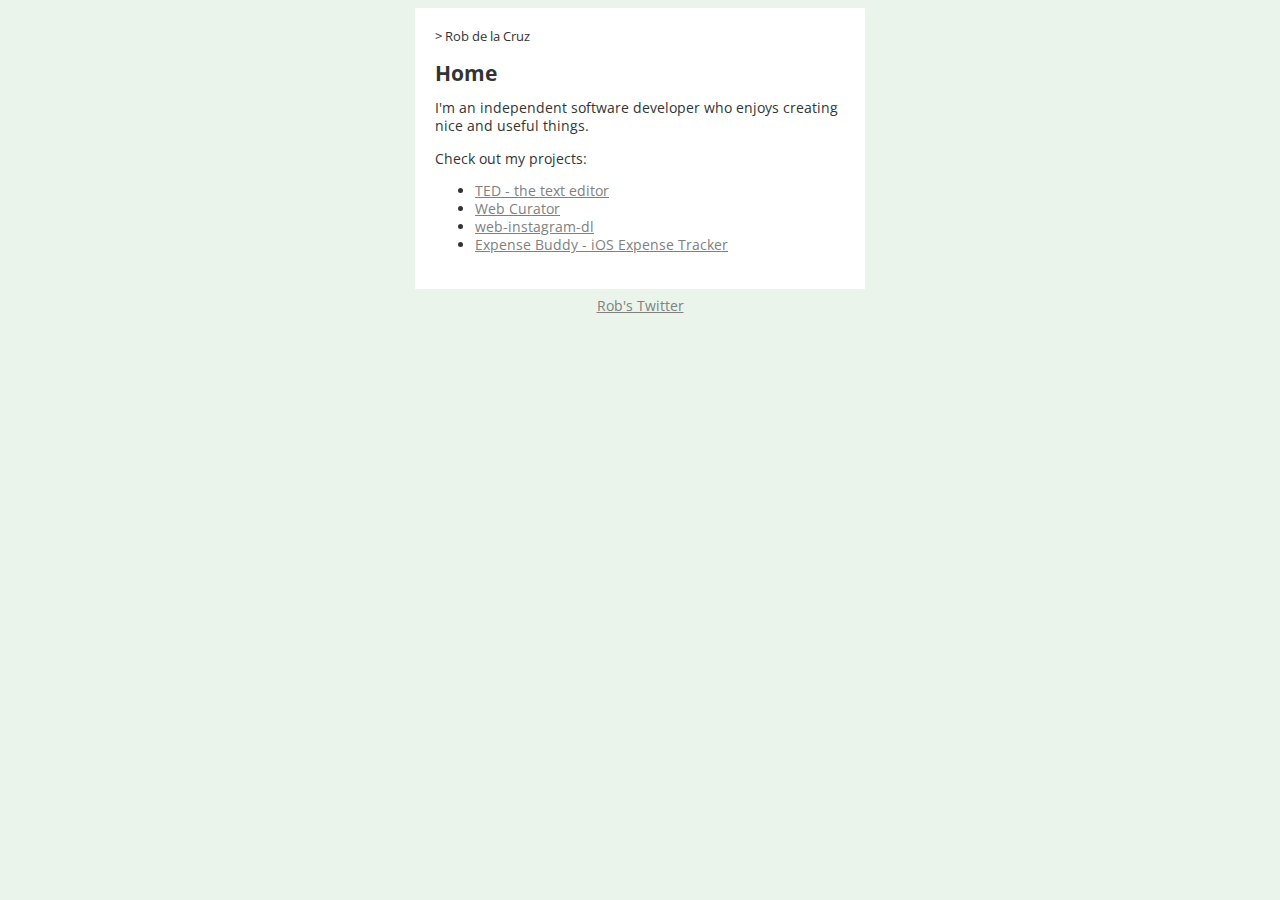
<file: index.html>
<!DOCTYPE html>
<html lang="en">
<head>
    <meta charset="utf-8">
    <title>Home</title>
    <link href="style.css" rel="stylesheet">
    <link href="https://fonts.googleapis.com/css?family=Open Sans" rel="stylesheet">
</head>
<body>
    <section class="main">
    <article class="node">
        <nav>
            > Rob de la Cruz
        </nav>
        <h2>Home</h2>
        <p>
            I'm an independent software developer who enjoys creating nice and useful things.
        </p>
        <p>
            Check out my projects:
            <ul>
                <li><a href="ted.html">TED - the text editor</a></li>
                <li><a href="https://github.com/robdelacruz/webcurator">Web Curator</a></li>
                <li><a href="web-instagram-dl">web-instagram-dl</a></li>
                <li><a href="https://github.com/robdelacruz/expensebuddy">Expense Buddy - iOS Expense Tracker</a></li>
            </ul>
        </p>

        <nav class="nodelinks">
        </nav>
    </article>
    <aside class="nodelinks related-links">
        <a href="https://twitter.com/robdelacruz/">Rob's Twitter</a>
    </aside>
    </section>
</body>
</html>
</file>
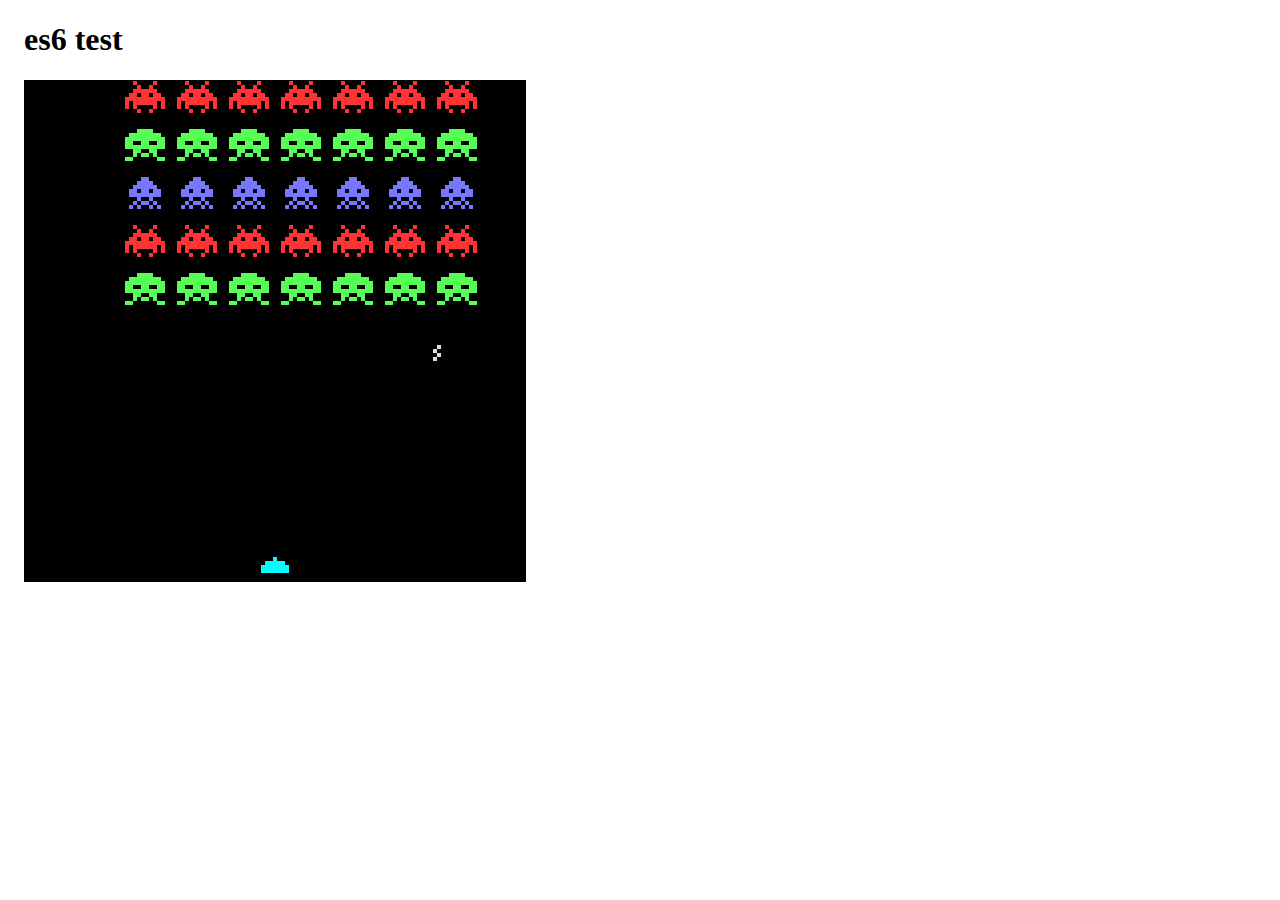
<file: invdemo/index.html>
<!DOCTYPE html>
<html lang="en">
<head>
    <meta charset="utf-8">
    <title>es6 test</title>
    <link href="style.css" rel="stylesheet">
    <link rel="shortcut icon" href="">
</head>
<body>
<div class="root">
    <h1>es6 test</h1>
    <canvas id="canvas1" width="500" height="500">
    </canvas>
</div>

<script type="module" src="main.js"></script>
</body>
</html>
</file>
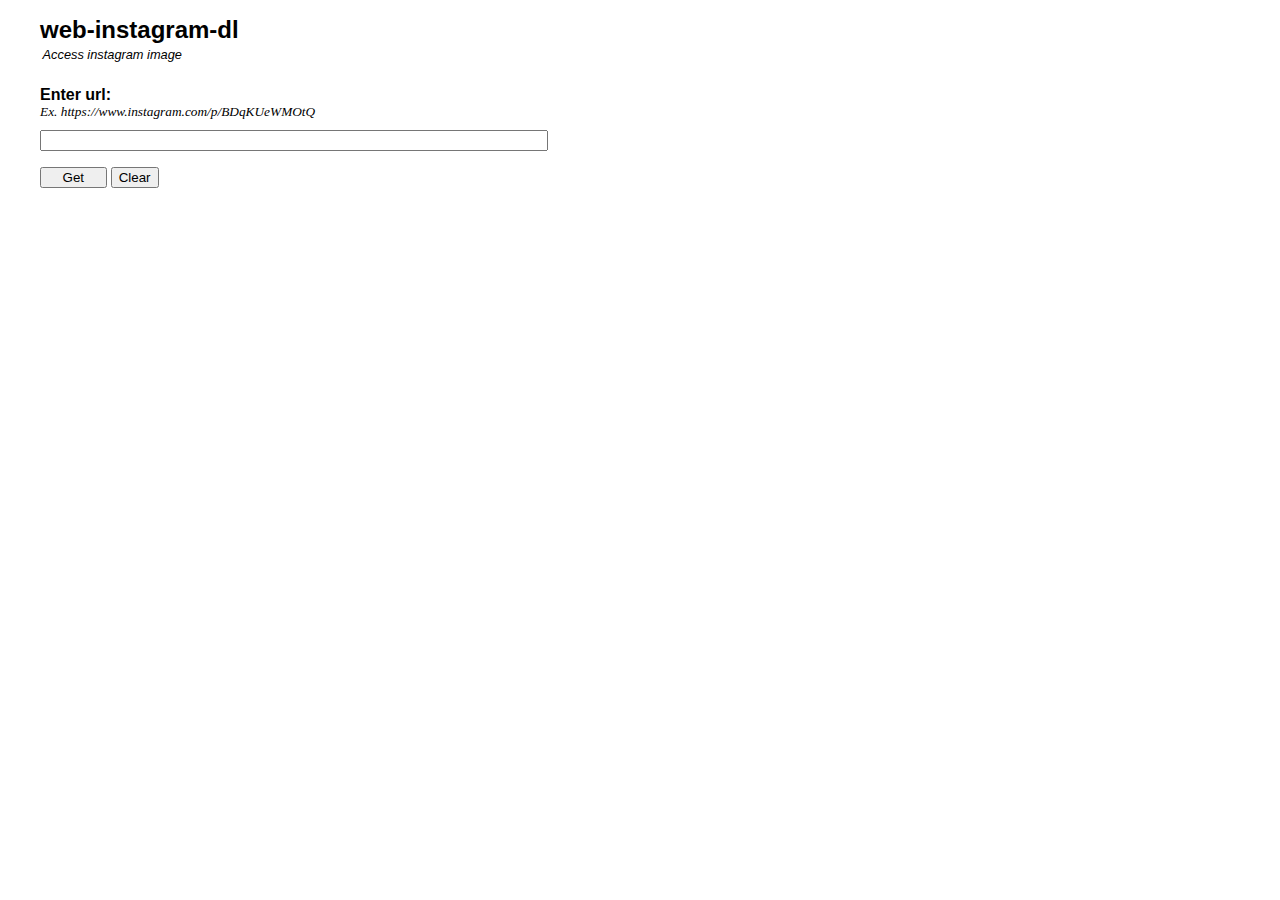
<file: web-instagram-dl/index.html>
<!DOCTYPE html>
<html lang="en">
<head>
	<meta charset="utf-8">
	<title>web-instagram-dl</title>
	<script src="https://ajax.googleapis.com/ajax/libs/jquery/2.2.2/jquery.min.js"></script>
	<link rel="stylesheet" href="style.css">
</head>
<body>
	<form>
		<h1>web-instagram-dl</h1>
		<aside>Access instagram image</aside>
		<h2>Enter url:</h2>
		<aside>Ex. https://www.instagram.com/p/BDqKUeWMOtQ</aside>
		<input id="src_url">
		<input id="btn_get" type="submit" value="Get">
		<input id="btn_clear" type="button" value="Clear">

		<div id="results">
			<h2>Result:</h2>
			<textarea id="target_contents" cols="80" rows="2" disabled></textarea>
			<a id="download_action" href="">Download Image</a>
			<div id="img_container">
				<img id="target_img">
			</div>
		</div>
	</form>

	<script src="main.js"></script>
</body>
</html>
</file>
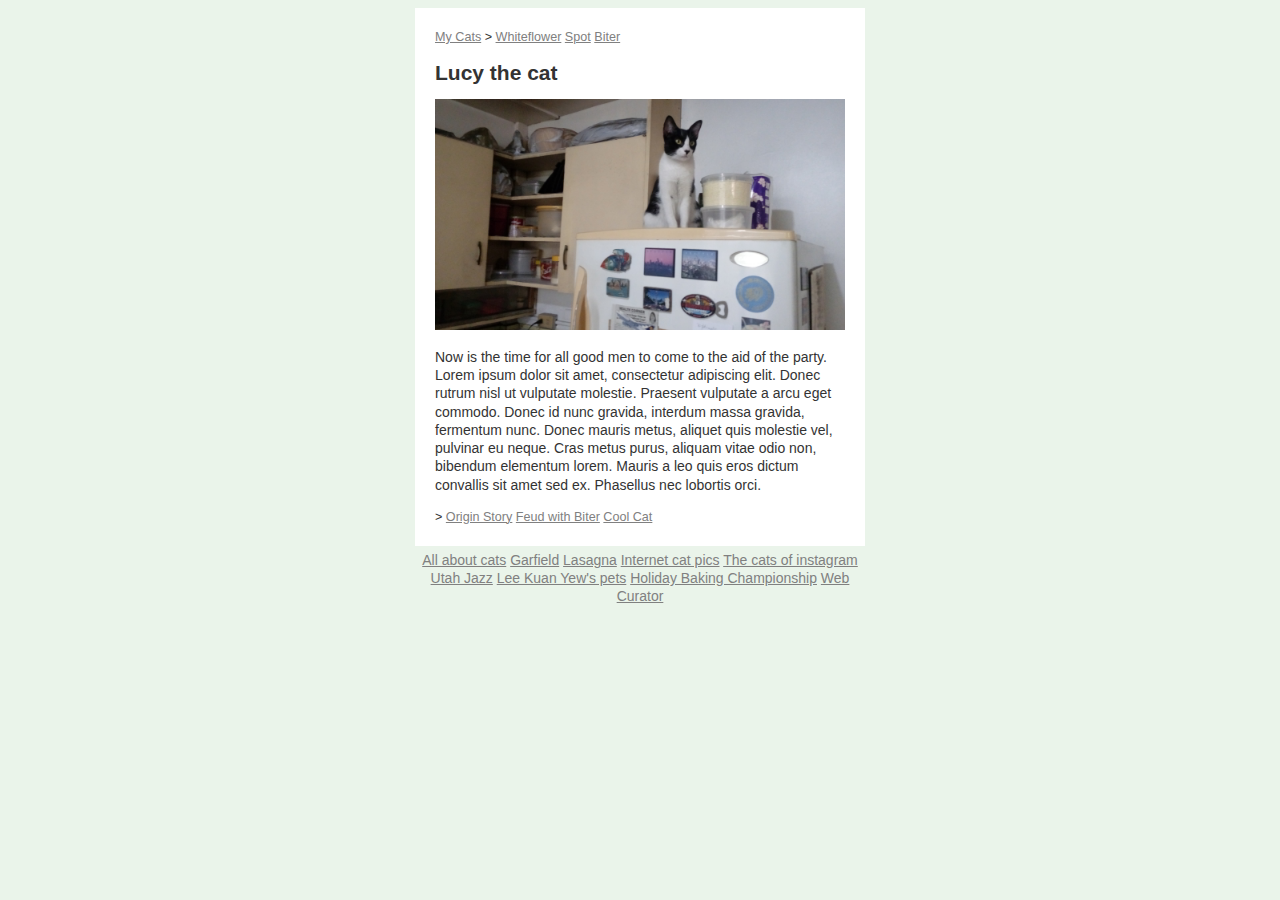
<file: lucy.html>
<!DOCTYPE html>
<html lang="en">
<head>
    <meta charset="utf-8">
    <title>E3 Node</title>
    <link href="style.css" rel="stylesheet">
    <!--
    <link href="https://fonts.googleapis.com/css?family=Open Sans" rel="stylesheet">
    -->
</head>
<body>
    <section class="main">
    <article class="node">
        <nav>
            <a href="#">My Cats</a>
            >
            <a href="#">Whiteflower</a>
            <a href="#">Spot</a>
            <a href="#">Biter</a>
        </nav>
        <h2>Lucy the cat</h2>
        <img class="pic" src="images/lucy_ref12.jpg" alt="Lucy on top of ref">
        <p>
Now is the time for all good men to come to the aid of the party. Lorem ipsum dolor sit amet, consectetur adipiscing elit. Donec rutrum nisl ut vulputate molestie. Praesent vulputate a arcu eget commodo. Donec id nunc gravida, interdum massa gravida, fermentum nunc. Donec mauris metus, aliquet quis molestie vel, pulvinar eu neque. Cras metus purus, aliquam vitae odio non, bibendum elementum lorem. Mauris a leo quis eros dictum convallis sit amet sed ex. Phasellus nec lobortis orci.
        </p>

        <nav class="childnodes">
            >
            <a href="#">Origin Story</a>
            <a href="#">Feud with Biter</a>
            <a href="#">Cool Cat</a>
        </nav>

    </article>
    <aside class="related-links">
        <a href="#">All about cats</a>
        <a href="#">Garfield</a>
        <a href="#">Lasagna</a>
        <a href="#">Internet cat pics</a>
        <a href="#">The cats of instagram</a>
        <a href="#">Utah Jazz</a>
        <a href="#">Lee Kuan Yew's pets</a>
        <a href="#">Holiday Baking Championship</a>
        <a href="#">Web Curator</a>
    </aside>
    </section>
</body>
</html>
</file>
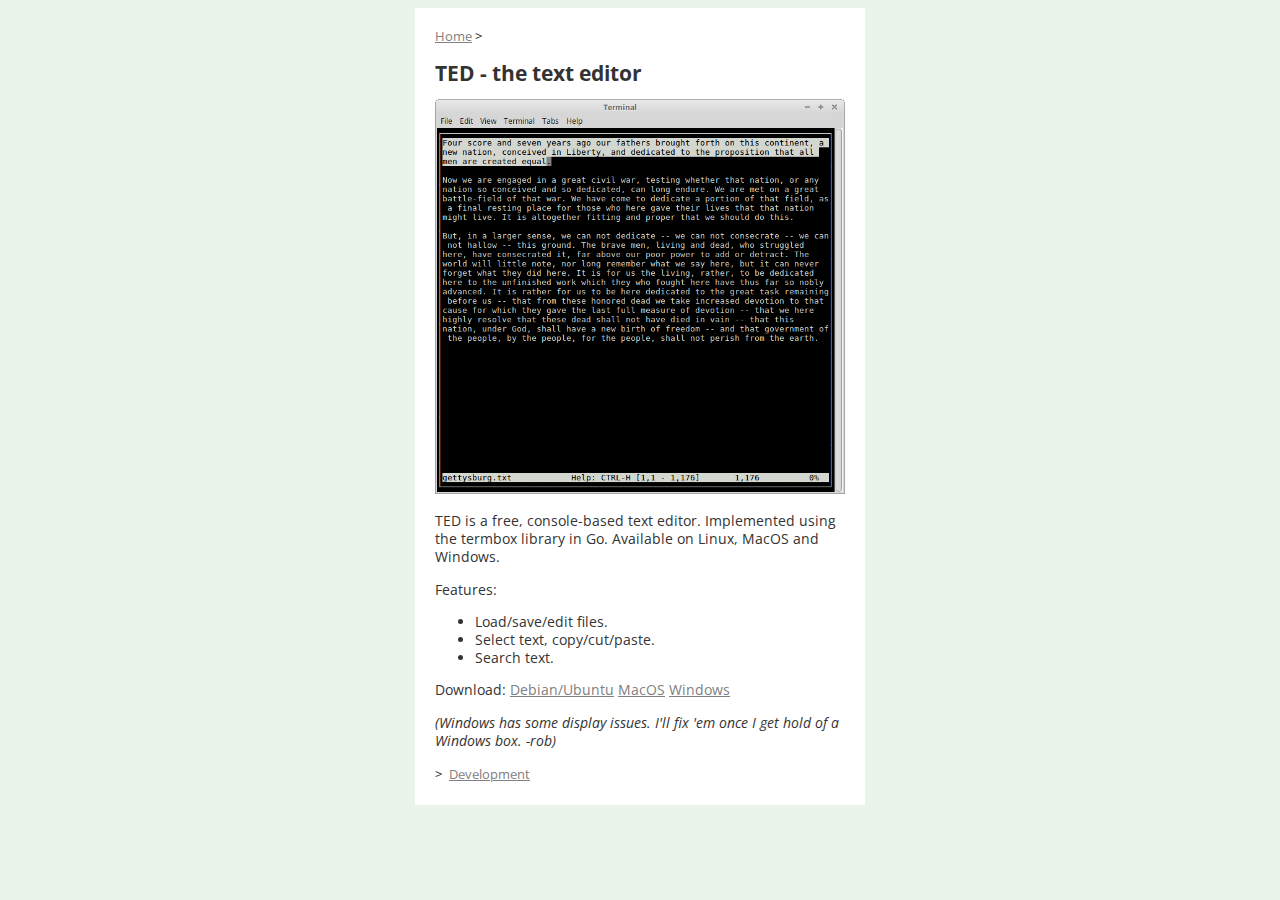
<file: ted.html>
<!DOCTYPE html>
<html lang="en">
<head>
    <meta charset="utf-8">
    <title>TED</title>
    <link href="style.css" rel="stylesheet">
    <link href="https://fonts.googleapis.com/css?family=Open Sans" rel="stylesheet">
</head>
<body>
    <section class="main">
    <article class="node">
        <nav>
            <a href="index.html">Home</a>
            >
        </nav>
        <h2>TED - the text editor</h2>
        <img class="pic" src="images/ted_screenshot2.png" alt="TED screenshot">
        <p>
            TED is a free, console-based text editor. Implemented using the termbox library in Go. Available on Linux, MacOS and Windows.
        </p>
        <p>
            Features:
            <ul>
                <li>Load/save/edit files.</li>
                <li>Select text, copy/cut/paste.</li>
                <li>Search text.</li>
            </ul>
        </p>
        <p>
            Download: 
            <a href="download/ted_linux">Debian/Ubuntu</a>
            <a href="download/ted_mac">MacOS</a>
            <a href="download/ted.exe">Windows</a>
        </p>
        <p>
            <em>(Windows has some display issues. I'll fix 'em once I get hold of a Windows box. -rob)</em>
        </p>

        <nav class="nodelinks">
            >
            <a href="ted_dev.html">Development</a>
        </nav>

    </article>
    <aside class="related-links nodelinks">
    </aside>
    </section>
</body>
</html>
</file>
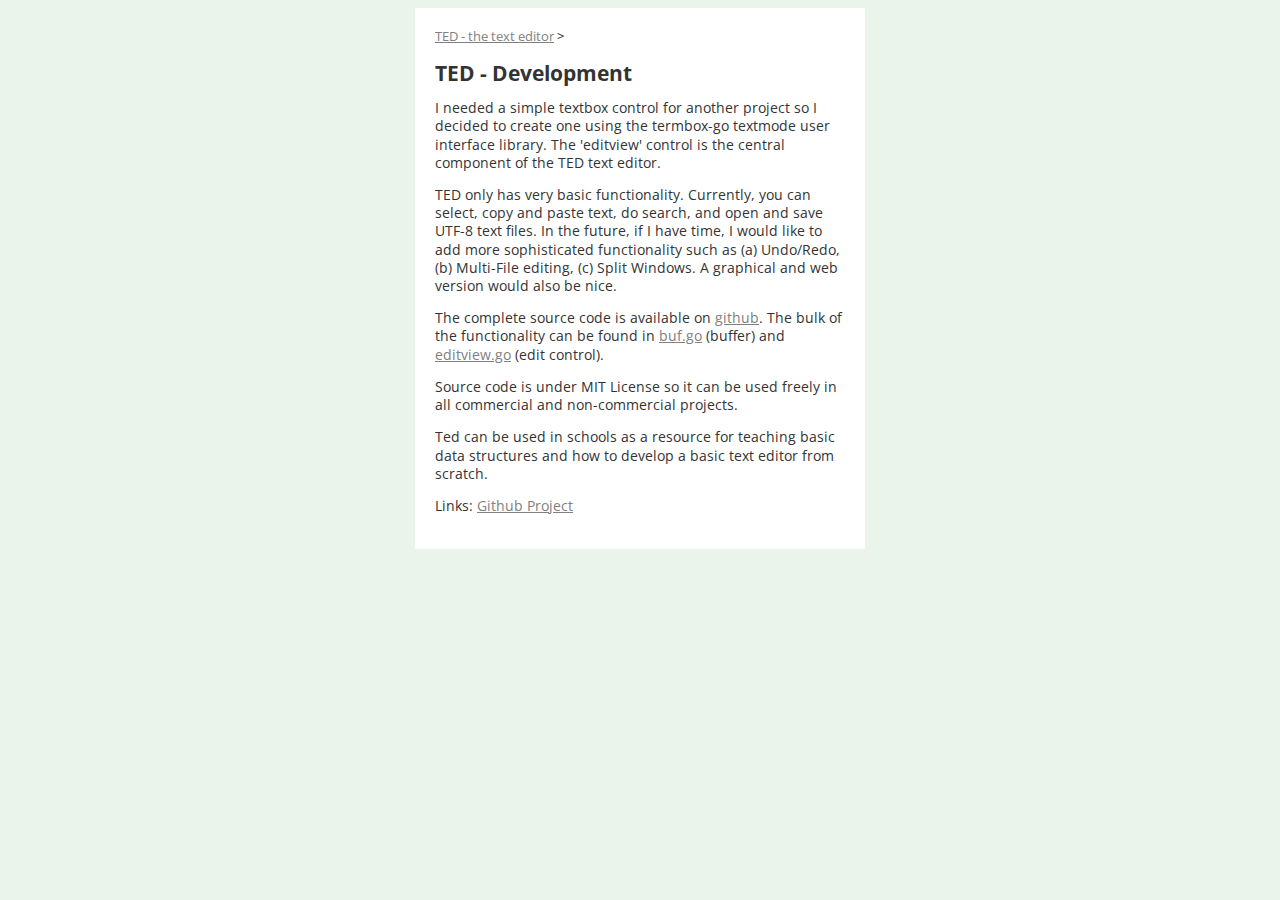
<file: ted_dev.html>
<!DOCTYPE html>
<html lang="en">
<head>
    <meta charset="utf-8">
    <title>TED - Development</title>
    <link href="style.css" rel="stylesheet">
    <link href="https://fonts.googleapis.com/css?family=Open Sans" rel="stylesheet">
</head>
<body>
    <section class="main">
    <article class="node">
        <nav>
            <a href="ted.html">TED - the text editor</a>
            >
        </nav>
        <h2>TED - Development</h2>
        <p>
            I needed a simple textbox control for another project so I decided to create one using the termbox-go textmode user interface library. The 'editview' control is the central component of the TED text editor.
        </p>
        <p>
            TED only has very basic functionality. Currently, you can select, copy and paste text, do search, and open and save UTF-8 text files. In the future, if I have time, I would like to add more sophisticated functionality such as (a) Undo/Redo, (b) Multi-File editing, (c) Split Windows. A graphical and web version would also be nice.
        </p>
        <p>
        The complete source code is available on <a href="http://github.com/robdelacruz/ted">github</a>. The bulk of the functionality can be found in <a href="https://github.com/robdelacruz/ted/blob/master/buf.go">buf.go</a> (buffer) and <a href="https://github.com/robdelacruz/ted/blob/master/editview.go">editview.go</a> (edit control).
        </p>
        <p>
        Source code is under MIT License so it can be used freely in all commercial and non-commercial projects.
        </p>
        <p>
            Ted can be used in schools as a resource for teaching basic data structures and how to develop a basic text editor from scratch.
        </p>
        <p>
            Links: 
            <a href="https://github.com/robdelacruz/ted">Github Project</a>
        </p>

    </article>
    <aside class="related-links nodelinks">
    </aside>
    </section>
</body>
</html>
</file>
<file: style.css>
body {
    line-height: 130%;
    color: #333;
    font-size: 14px;
    background-color: #eaf4ea;
    /*background-color: #e0ffff;*/
    /*background-color: #dcdcdc;*/
    /*background-color: #f0f8ff;*/
    /*background-color: #d0f0c0;*/

    /*font-family: 'Verdana', sans-serif;*/
    /*font-family: 'Forum', sans-serif;*/
    font-family: 'Open Sans', sans-serif;
}

.main {
    width: 450px;
    margin: 0 auto;
}

.node {
    padding: 20px;
    background-color: white;
}

.node img {
    width: 100%;
}

.node nav {
    font-size: 90%;
}

a {
    color: grey;
}

.nodelinks a {
    margin-left: 4px;
    margin-right: 4px;
    line-height: 170%;
    white-space: nowrap;
}

.related-links {
    padding: 5px;
    text-align: center;
}
</file>
<file: invdemo/style.css>
.root {
    margin: 0 auto;
    padding: 0 1em;
}

canvas {
    cursor: pointer;
    border: 1px solid;
}
</file>
<file: web-instagram-dl/style.css>
#src_url {
	display: block;
	width: 500px;
}
#btn_get {
	width: 5em;
}
#target_contents {
}
#img_container {
	display: block;
/*	height: 500px;*/
	width: 80%;
	overflow-x: auto;
	overflow-y: auto;
}
form {
	margin: 1em 2em;
}
form aside {
	display: block;
	margin: 0 0 0.3em;
	font-style: italic;
	font-size: smaller;
}
form input {
	margin: 0.8em 0 0.4em;
}
#download_action {
	display: none;
	margin: 0.3em 0;
}
#results {
	display: none;
	margin: 0;
	padding: 0;
}
h1 {
	font-family: 'Lucida Sans', sans-serif;
	font-size: 1.5em;
	margin: 0;
	padding: 0;
}
h1 + aside {
	font-family: 'Lucida Sans', sans-serif;
	font-size: 0.8em;
	margin: 0.2em;
	padding: 0;
	font-style: italic;
}
h2 {
	font-family: 'Lucida Sans', sans-serif;
	font-size: 1em;
	margin: 1.5em 0 0;
	padding: 0;
}
</file>
